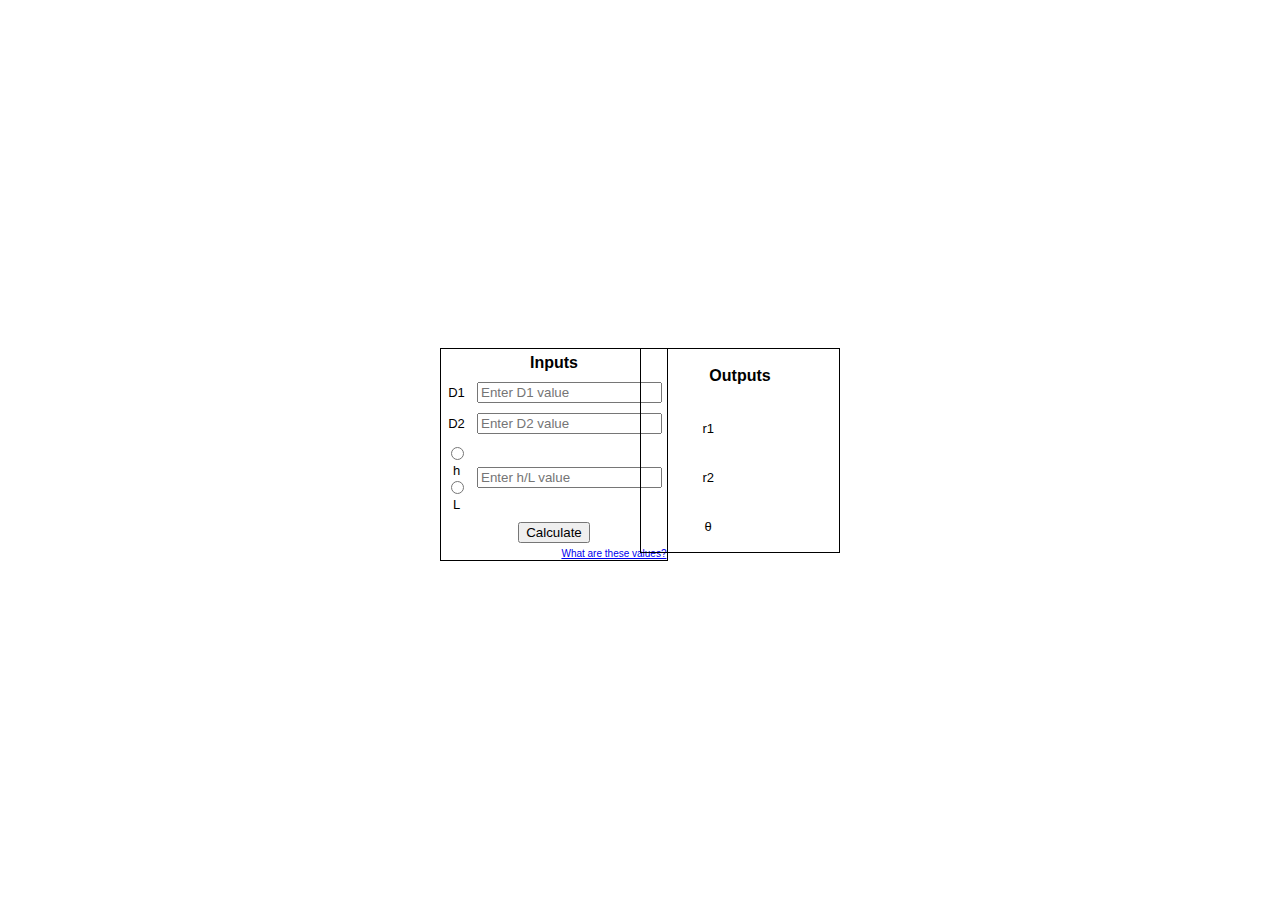
<file: index.html>
<!DOCTYPE html>
<html>
  <head>
    <meta charset="utf-8">
    <meta name="viewport" content="width=device-width">
    <title>Frustum Calculator</title>
    <link href="style.css" rel="stylesheet" type="text/css" />
  </head>
  <body>
  	<div class="input-output">
  		<div class="input">
  			<table class="input table"> <!-- Get user input -->
  				<tr>
  					<th colspan="2">Inputs</th>
  				</tr>
  				<tr>
  					<td>D1</td>
  					<td>
  						<input type="number" id="d1" name="d1" 	placeholder="Enter D1 value" required>
  					</td>
  				</tr>
  				<tr>
  					<td>D2</td>
  					<td>
  						<input type="number" id="d2" name="d2" placeholder="Enter D2 value" required>
  					</td>
  				</tr>
  				<tr>
  					<td>
  						<input type="radio" id="h" name="input-options" 		value	="h" required>
  						<label for="h">h</label>
  						<input type="radio" id="L" name="input-options" value="L">
  						<label for="L">L</label>
  					</td>
  					<td>
  						<input type="number" id="hl" name="hl" 	placeholder="Enter h/L value" required>
  					</td>
  				</tr>
  				<tr> <!-- Calculate Frustrum -->
  					<td colspan="2" class="btn">
  					<button class="btn calculate">Calculate</button>
  					</td>
  				</tr>
  				<tr>
  					<td id="explanation" colspan="2">
  						<a href="explanation.html">What are these values?</a>
  					</td>
  				</tr>
  			</table>
  			<div class="input-visual"> <!-- Input Visualization -->
  				<p>
  					<!-- Visual Input Elements Here -->
  				</p>
  			</div>
	  	</div>
  		<div class="output">
  			<table class="output table"> <!-- Outputs -->
  				<tr>
  					<th colspan="2">Outputs</th>
  				</tr>
  				<tr>
  					<td>r1</td>
  					<td id="r1"></td>
  				</tr>
  				<tr>
  					<td>r2</td>
  					<td id="r2"></td>
  				</tr>
  				<tr>
  					<td>θ</td>
  					<td id="angle"></td>
  				</tr>
  			</table>
  			<div class="output-visual"> <!-- Output Visualization -->
  				<p>
  					<!-- Visual Output Elements Here -->
  				</p>
  			</div>
  		</div>
  	</div>
  	<div class="scripts">
  		<script src="script.js"></script>
  	</div>
  </body>
</html>
</file>
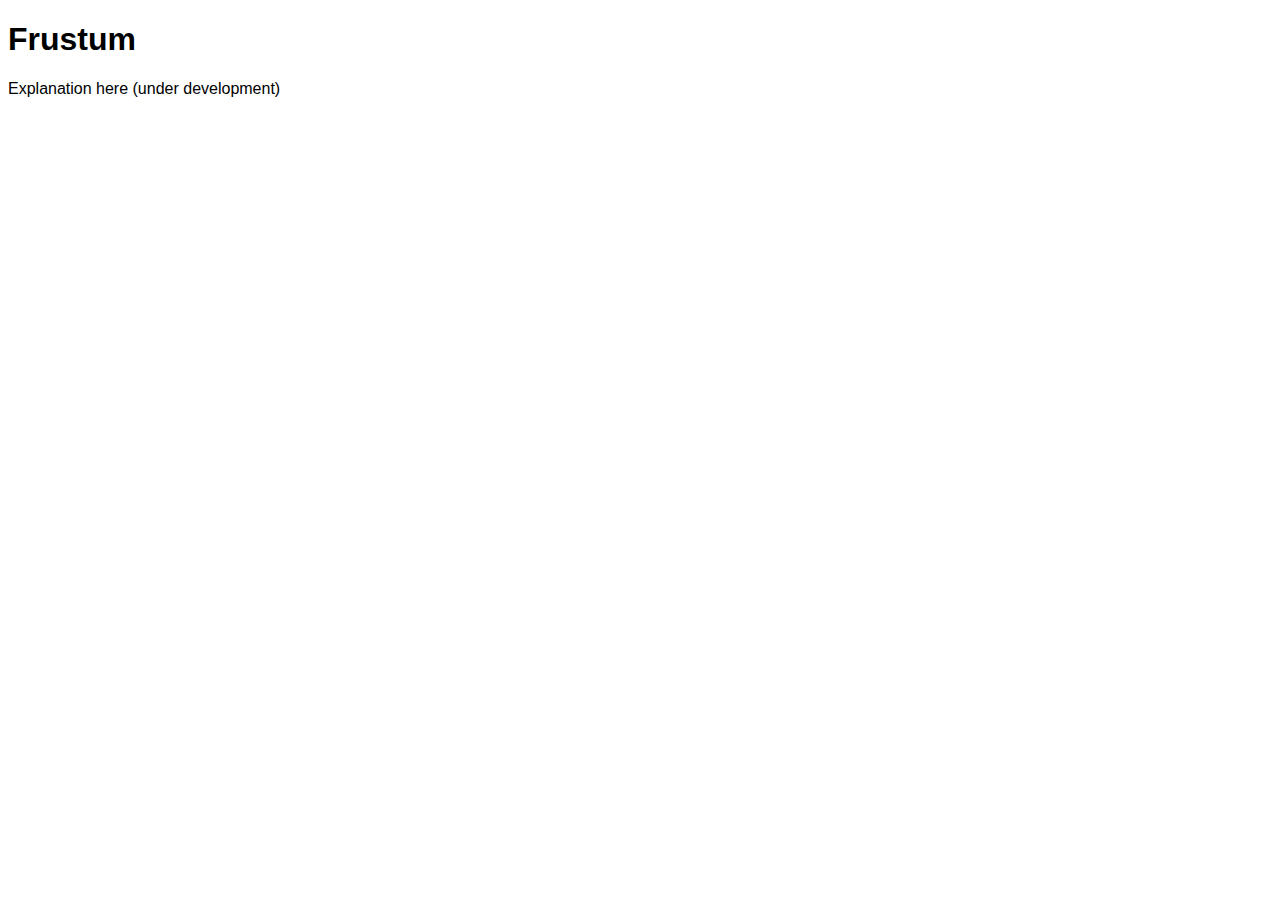
<file: explanation.html>
<!DOCTYPE html>
<html>
	<head>
		<title>About Frustum</title>
		<link href="styleExplanation.css" rel="stylesheet" type="text/css" />
	</head>
	<body>
		<h1>Frustum</h1>
		<p>Explanation here (under development)</p>
	</body>
</html>
</file>
<file: style.css>
html {
	 font-family: Sans-Serif;
   margin: 0px;
   height: 100%;
   width: 100%;
}

body {
   margin: 0px;
   min-height: 100%;
   width: 100%;
}

table {
  border: 1px solid black;
  border-collapse: collapse;
}

th, td {
	text-align: center;
	padding: 5px;
}

.input-output {
	height: 100vh;
	display: flex;
	justify-content: center;
	flex-direction: row;
	align-items: center;
	align-content: center;
	flex-wrap: wrap;
}

.input {
	height: 205px;
	width: 200px;
}

.input td {
	font-size: 13px;
}

.input.btn{
	text-align: center;
}


.output {
	height: 205px;
	width: 200px;
}

.output td {
	font-size: 13px;
}

#explanation {
	font-size: 10px;
	text-align: right;
	padding: 0.5px;
}
</file>
<file: styleExplanation.css>
* {
	font-family: Sans-Serif;
}
</file>
